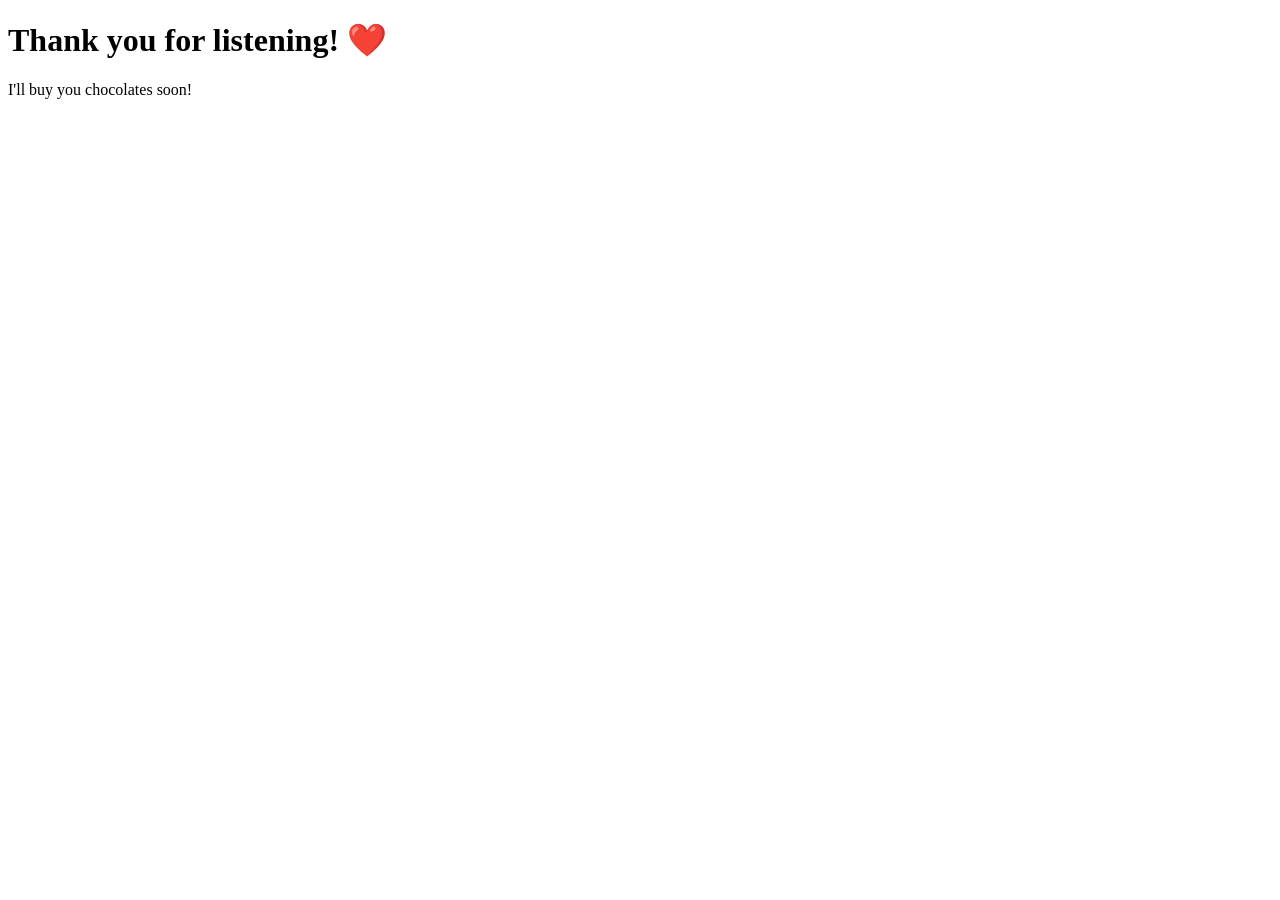
<file: thank-you.html>
<!DOCTYPE html>
<html lang="en">
<head>
    <meta charset="UTF-8">
    <meta name="viewport" content="width=device-width, initial-scale=1.0">
    <title>Thank You</title>
</head>
<body>
    <h1>Thank you for listening! ❤️</h1>
    <p>I'll buy you chocolates soon!</p>
</body>
</html>
</file>
